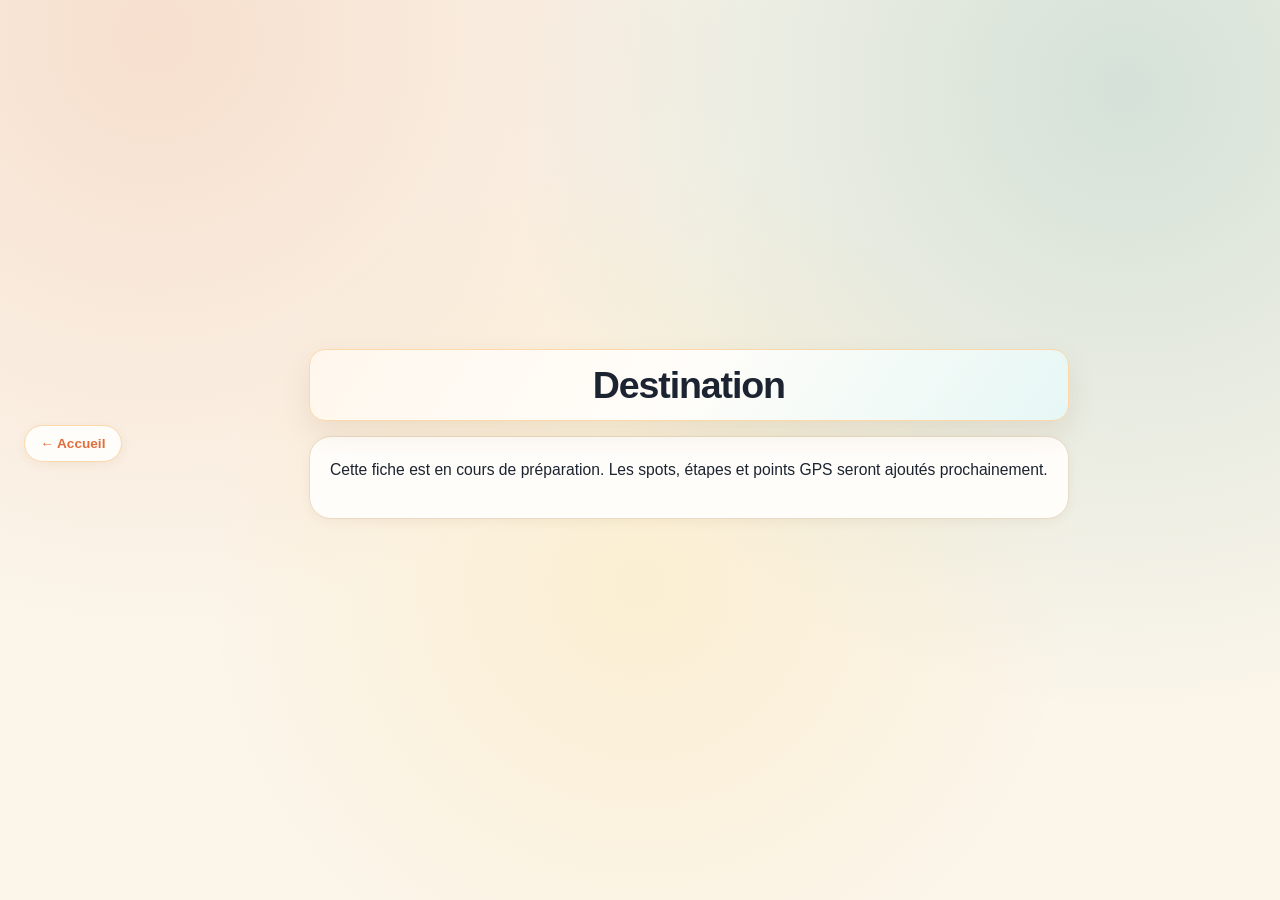
<file: en-construction.html>
<!DOCTYPE html>
<html lang="fr">
<head>
  <meta charset="UTF-8">
  <meta name="viewport" content="width=device-width, initial-scale=1.0">
  <title>Destination en construction</title>
  <link rel="stylesheet" href="../style.css">
</head>
<body class="landing-page">

  <header class="sticky-nav">
    <a href="../index.html" class="home-link">← Accueil</a>
  </header>

  <main class="container">
    <div class="destination-header-block">
      <span class="destination-eyebrow">Carnet de voyage</span>
      <h1 class="destination-hero-title" id="wip-country-title">Destination</h1>
    </div>

    <div class="country-overview-box">
      <p class="country-summary-text" id="wip-country-desc">
        Cette fiche est en cours de préparation. Les spots, étapes et points GPS seront ajoutés prochainement.
      </p>
    </div>
  </main>

  <script>
    const params = new URLSearchParams(window.location.search);
    const country = params.get("pays");
    if (country) {
      document.title = `${country} — En construction`;
      const titleEl = document.getElementById("wip-country-title");
      const descEl = document.getElementById("wip-country-desc");
      if (titleEl) titleEl.textContent = country;
      if (descEl) {
        descEl.textContent = `La fiche de destination pour ${country} est en construction. Reviens bientôt pour découvrir ses étapes et points GPS.`;
      }
    }
  </script>
</body>
</html>
</file>
<file: style.css>
* {
  box-sizing: border-box;
  margin: 0;
  padding: 0;
}

:root {
  --bg: #fbf5ea;
  --bg-accent: #fde6c4;
  --bg-lagoon: #d9f2ef;
  --text: #1c2431;
  --muted: #645d54;
  --accent: #0e7c7b;
  --accent-hover: #095c5b;
  --accent-soft: #d5f3ef;
  --warm: #e06d3b;
  --warm-hover: #c45626;
  --warm-soft: #ffedd5;
  --sand: #fffbf4;
  --card-bg: #fffdf9;
  --border: #eadbc6;
  --shadow-sm: 0 3px 12px rgba(120, 72, 24, 0.06);
  --shadow-md: 0 12px 28px rgba(120, 72, 24, 0.1);
  --shadow-lg: 0 22px 48px rgba(28, 36, 49, 0.16);
  --radius-md: 14px;
  --radius-lg: 22px;
}

html {
  scroll-behavior: smooth;
}

body {
  font-family: -apple-system, BlinkMacSystemFont, "Segoe UI", Roboto, Inter, sans-serif;
  background-color: var(--bg);
  background-image:
    radial-gradient(circle at 12% 4%, rgba(224, 109, 59, 0.16) 0%, transparent 42%),
    radial-gradient(circle at 88% 10%, rgba(14, 124, 123, 0.16) 0%, transparent 45%),
    radial-gradient(circle at 50% 65%, rgba(251, 191, 36, 0.12) 0%, transparent 50%);
  background-repeat: no-repeat;
  color: var(--text);
  line-height: 1.6;
  overflow-x: clip;
  -webkit-font-smoothing: antialiased;
  -webkit-tap-highlight-color: transparent;
}

a:focus-visible,
button:focus-visible,
input:focus-visible,
select:focus-visible,
textarea:focus-visible {
  outline: 2.5px solid var(--warm);
  outline-offset: 2px;
}

/* --- PAGE INDEX --- */
.landing-page {
  min-height: 100dvh;
  display: flex;
  align-items: center;
  justify-content: center;
  padding: 1.5rem;
}

.hero {
  max-width: 760px;
  text-align: center;
}

.hero h1 {
  font-size: clamp(2.2rem, 5vw, 3.6rem);
  font-weight: 850;
  letter-spacing: -0.03em;
  line-height: 1.12;
  margin-bottom: 0.85rem;
  background: linear-gradient(135deg, #c2410c 0%, #0e7c7b 100%);
  -webkit-background-clip: text;
  -webkit-text-fill-color: transparent;
}

.subtitle {
  color: var(--muted);
  font-size: 1.08rem;
  margin-bottom: 2.25rem;
}

.country-list {
  display: flex;
  flex-wrap: wrap;
  justify-content: center;
  gap: 0.85rem;
}

.country-pill {
  display: inline-flex;
  align-items: center;
  gap: 0.5rem;
  text-decoration: none;
  color: var(--text);
  background: var(--card-bg);
  border: 1px solid var(--border);
  padding: 0.85rem 1.5rem;
  border-radius: 999px;
  font-size: 1.05rem;
  font-weight: 650;
  transition: transform 0.2s ease, background-color 0.2s ease, border-color 0.2s ease, box-shadow 0.2s ease;
  box-shadow: var(--shadow-sm);
}

.country-pill:hover,
.country-pill:active {
  background: linear-gradient(135deg, var(--warm) 0%, var(--accent) 100%);
  color: #ffffff;
  border-color: transparent;
  transform: translateY(-2px);
  box-shadow: 0 10px 22px rgba(224, 109, 59, 0.28);
}

.visited-tag {
  font-size: 0.78rem;
  font-weight: 700;
  background: var(--accent-soft);
  color: var(--accent);
  padding: 0.15rem 0.55rem;
  border-radius: 999px;
}

/* --- BOUTON ACCUEIL INTÉGRÉ À L'EN-TÊTE --- */
.sticky-nav {
  position: static;
  background: transparent;
  display: flex;
  align-items: center;
  padding: 0;
  margin-bottom: 0.8rem;
  gap: 1rem;
  pointer-events: auto;
}

.sticky-nav .home-link {
  display: inline-flex;
  align-items: center;
  gap: 0.35rem;
  text-decoration: none;
  font-weight: 750;
  background: #fffdf9;
  color: var(--warm);
  border: 1px solid #fed7aa;
  border-radius: 999px;
  padding: 0.42rem 0.95rem;
  font-size: 0.85rem;
  white-space: nowrap;
  box-shadow: var(--shadow-sm);
  opacity: 1 !important;
  transform: none !important;
  pointer-events: auto !important;
  transition: background-color 0.2s ease, color 0.2s ease, border-color 0.2s ease, transform 0.15s ease;
}

.sticky-nav .home-link:hover {
  background: var(--warm);
  color: #ffffff;
  border-color: var(--warm);
  transform: translateY(-1px);
}

.scroll-menu {
  display: flex;
  align-items: center;
  gap: 0.6rem;
  overflow-x: auto;
  scrollbar-width: none;
  -ms-overflow-style: none;
}

.scroll-menu::-webkit-scrollbar {
  display: none;
}

.scroll-menu a {
  text-decoration: none;
  color: var(--muted);
  font-weight: 500;
  white-space: nowrap;
  padding: 0.4rem 0.9rem;
  border-radius: 999px;
  font-size: 0.95rem;
  transition: 0.2s;
}

.scroll-menu a:hover,
.scroll-menu a.active {
  background: var(--accent);
  color: #ffffff;
}

/* --- CONTENU DES PAGES DESTINATIONS --- */
.container {
  max-width: 820px;
  margin: 0 auto;
  padding: 1.5rem 1.25rem 3.5rem;
}

.destination-header-block {
  position: relative;
  overflow: hidden;
  display: flex;
  align-items: center;
  justify-content: center;
  min-height: 3.4rem;
  margin-bottom: 0.9rem;
  padding: 0.85rem 6.8rem;
  background: linear-gradient(125deg, #fff7ed 0%, #fffdf9 48%, #e6f7f5 100%);
  border: 1px solid #fed7aa;
  border-radius: 16px;
  box-shadow: var(--shadow-md);
}

.destination-header-block::after,
.destination-eyebrow {
  display: none !important;
}

.destination-header-block .sticky-nav {
  position: absolute;
  left: 0.95rem;
  top: 50%;
  transform: translateY(-50%);
  margin-bottom: 0;
  z-index: 2;
}

.destination-hero-title {
  margin: 0;
  font-size: clamp(1.65rem, 4.6vw, 2.35rem);
  font-weight: 850;
  letter-spacing: -0.03em;
  line-height: 1.15;
  text-align: center;
  color: var(--text);
}

.destination-hero-title span {
  background: linear-gradient(135deg, var(--warm) 0%, var(--accent) 100%);
  -webkit-background-clip: text;
  -webkit-text-fill-color: transparent;
}

@media (max-width: 640px) {
  .destination-header-block {
    padding: 0.75rem 5.4rem 0.75rem 6.2rem;
    min-height: 3rem;
  }

  .destination-header-block .sticky-nav {
    left: 0.65rem;
  }

  .destination-hero-title {
    font-size: 1.38rem;
  }
}

.container h2 {
  font-size: 1.75rem;
  font-weight: 800;
  letter-spacing: -0.02em;
  margin-bottom: 0.4rem;
}

.container section {
  margin-top: 2rem;
  padding-top: 1.35rem;
  border-top: 1px dashed var(--border);
  scroll-margin-top: 4.5rem;
}

.container section:not([hidden]):first-of-type {
  margin-top: 1.25rem;
  padding-top: 0;
  border-top: none;
}

.container h3 {
  margin-bottom: 0.5rem;
  color: #9a3412;
}

/* --- CARTES D'ACTIVITÉS --- */
.check-item {
  display: flex;
  align-items: flex-start;
  gap: 0.85rem;
  background: var(--card-bg);
  border: 1px solid var(--border);
  border-left: 4px solid var(--warm);
  border-radius: var(--radius-md);
  padding: 1rem 1.1rem;
  margin-top: 0.75rem;
  cursor: pointer;
  box-shadow: var(--shadow-sm);
  transition: transform 0.16s ease, box-shadow 0.16s ease, border-color 0.16s ease, background-color 0.2s ease, opacity 0.2s ease;
}

.check-item:hover {
  border-color: #fdba74;
  border-left-color: var(--accent);
  transform: translateY(-2px);
  box-shadow: var(--shadow-md);
}

.check-item input[type="checkbox"] {
  margin-top: 0.22rem;
  width: 1.18rem;
  height: 1.18rem;
  accent-color: #16a34a;
  cursor: pointer;
  flex: 0 0 auto;
}

.check-item:has(input[type="checkbox"]:checked) {
  background: #f2fbf6;
  border-color: #bbf7d0;
  border-left-color: #16a34a;
  opacity: 0.84;
}

.check-item input[type="checkbox"]:checked + .activity-content .activity-title,
.check-item input[type="checkbox"]:checked + span {
  color: #4b6358;
  text-decoration: line-through;
}

/* --- PAGE D'ACCUEIL : EN-TÊTE, SECTIONS & CARTES --- */
.home-container {
  width: 100%;
  max-width: 980px;
  margin: 0 auto;
  padding: 2rem 1.25rem 4rem;
}

.home-container .hero {
  position: relative;
  overflow: hidden;
  max-width: 100%;
  background: linear-gradient(125deg, #1d3557 0%, #0e7c7b 48%, #d97706 100%);
  color: #ffffff;
  border-radius: 26px;
  padding: 2.75rem 1.9rem;
  margin-bottom: 2rem;
  box-shadow: var(--shadow-lg);
}

.home-container .hero::before {
  content: "";
  position: absolute;
  inset: 0;
  background:
    radial-gradient(circle at 84% 20%, rgba(253, 230, 138, 0.28), transparent 45%),
    radial-gradient(circle at 16% 85%, rgba(153, 246, 228, 0.22), transparent 44%);
  pointer-events: none;
}

.home-eyebrow {
  position: relative;
  display: inline-block;
  font-size: 0.75rem;
  font-weight: 800;
  text-transform: uppercase;
  letter-spacing: 0.14em;
  color: #fef08a;
  background: rgba(255, 255, 255, 0.14);
  border: 1px solid rgba(254, 240, 138, 0.36);
  padding: 0.28rem 0.85rem;
  border-radius: 999px;
  margin-bottom: 0.9rem;
}

.home-container .hero h1 {
  position: relative;
  background: none;
  -webkit-text-fill-color: #ffffff;
  color: #ffffff;
  margin-bottom: 0.65rem;
  text-shadow: 0 2px 14px rgba(0, 0, 0, 0.18);
}

.home-container .hero .subtitle {
  position: relative;
  color: rgba(255, 251, 235, 0.92);
  max-width: 600px;
  margin: 0 auto;
  font-size: 1.06rem;
}

.home-block {
  background: var(--card-bg);
  border: 1px solid var(--border);
  border-radius: var(--radius-lg);
  padding: 1.65rem;
  margin-bottom: 1.85rem;
  box-shadow: var(--shadow-md);
}

.block-header {
  display: flex;
  flex-wrap: wrap;
  justify-content: space-between;
  align-items: flex-start;
  gap: 0.75rem;
  margin-bottom: 1.25rem;
  padding-bottom: 0.85rem;
  border-bottom: 1px solid #f3e8d8;
}

.block-header h2 {
  font-size: 1.38rem;
  font-weight: 850;
  letter-spacing: -0.02em;
  color: var(--text);
}

.block-desc {
  color: var(--muted);
  font-size: 0.94rem;
  margin-top: 0.15rem;
}

.visitor-counter {
  font-size: 0.84rem;
  font-weight: 750;
  background: linear-gradient(135deg, #fef3c7 0%, #d5f3ef 100%);
  color: #0f5132;
  padding: 0.4rem 0.95rem;
  border-radius: 999px;
  border: 1px solid #fed7aa;
}

.my-trips-grid {
  display: grid;
  grid-template-columns: repeat(auto-fit, minmax(250px, 1fr));
  gap: 1rem;
}

.trip-card {
  display: flex;
  flex-direction: column;
  justify-content: space-between;
  text-decoration: none;
  color: var(--text);
  background: linear-gradient(180deg, #fffdf9 0%, #fff7ed 100%);
  border: 1px solid var(--border);
  border-radius: 16px;
  padding: 1.15rem;
  box-shadow: var(--shadow-sm);
  transition: transform 0.2s ease, border-color 0.2s ease, box-shadow 0.2s ease, background-color 0.2s ease;
}

.trip-card:hover {
  transform: translateY(-3px);
  background: #ffffff;
  border-color: var(--warm);
  box-shadow: var(--shadow-md);
}

.trip-top {
  display: flex;
  justify-content: space-between;
  align-items: center;
  gap: 0.5rem;
  margin-bottom: 0.45rem;
}

.trip-name {
  font-weight: 750;
  font-size: 1.06rem;
}

.trip-badge {
  font-size: 0.78rem;
  font-weight: 750;
  padding: 0.22rem 0.65rem;
  border-radius: 999px;
  white-space: nowrap;
}

.trip-badge.done {
  background: #dcfce7;
  color: #15803d;
}

.trip-badge.partial {
  background: #ffedd5;
  color: #c2410c;
}

.trip-badge.todo {
  background: #fef3c7;
  color: #92400e;
}

.trip-note {
  font-size: 0.88rem;
  color: var(--muted);
}

.trip-progress-track {
  width: 100%;
  height: 7px;
  background: #f1e4d1;
  border-radius: 999px;
  overflow: hidden;
  margin-top: 0.75rem;
}

.trip-progress-fill {
  height: 100%;
  background: linear-gradient(90deg, var(--warm) 0%, #f59e0b 50%, var(--accent) 100%);
  border-radius: 999px;
  transition: width 0.3s ease;
}

.visitor-countries-grid {
  display: flex;
  flex-wrap: wrap;
  gap: 0.7rem;
}

.visitor-bubble {
  display: inline-flex;
  align-items: center;
  gap: 0.55rem;
  background: #fff8ee;
  color: var(--text);
  border: 1px solid var(--border);
  border-radius: 999px;
  padding: 0.62rem 1rem;
  font-family: inherit;
  font-size: 0.96rem;
  font-weight: 650;
  cursor: pointer;
  transition: transform 0.16s ease, border-color 0.16s ease, background-color 0.16s ease, box-shadow 0.16s ease;
}

.visitor-countries-grid .visitor-bubble {
  padding: 0.8rem 1.2rem;
  font-size: 1rem;
  background: linear-gradient(135deg, #fffdf9 0%, #fff4e4 100%);
  box-shadow: var(--shadow-sm);
}

.visitor-bubble:hover {
  background: #ffffff;
  border-color: var(--warm);
  transform: translateY(-2px);
  box-shadow: var(--shadow-md);
}

.visitor-bubble-percent {
  font-size: 0.8rem;
  font-weight: 750;
  background: #fef3c7;
  color: #9a3412;
  padding: 0.18rem 0.58rem;
  border-radius: 999px;
}

.visitor-bubble.is-complete {
  background: linear-gradient(135deg, #16a34a 0%, #0e7c7b 100%);
  border-color: #15803d;
  color: #ffffff;
  box-shadow: 0 5px 14px rgba(22, 163, 74, 0.25);
}

.visitor-bubble.is-complete .visitor-bubble-percent {
  background: rgba(255, 255, 255, 0.24);
  color: #ffffff;
}

.visitor-countries-multi-list {
  display: flex;
  flex-wrap: wrap;
  gap: 0.65rem;
}

.countries-view-header {
  display: flex;
  align-items: center;
  justify-content: space-between;
  gap: 0.75rem;
  margin-bottom: 1rem;
  flex-wrap: wrap;
}

.countries-view-title {
  display: flex;
  align-items: center;
  gap: 0.6rem;
  flex-wrap: wrap;
}

.countries-view-title h3 {
  font-size: 1.15rem;
  margin: 0;
  color: #9a3412;
}

.back-continents-btn {
  display: inline-flex;
  align-items: center;
  gap: 0.35rem;
  background: #fff8ee;
  color: var(--text);
  border: 1px solid var(--border);
  border-radius: 999px;
  padding: 0.45rem 0.95rem;
  font-family: inherit;
  font-size: 0.88rem;
  font-weight: 650;
  cursor: pointer;
  transition: border-color 0.2s ease, color 0.2s ease, background-color 0.2s ease;
}

.back-continents-btn:hover {
  background: var(--warm-soft);
  border-color: var(--warm);
  color: #c2410c;
}

/* --- MODALE ÉTATS / RÉGIONS --- */
body.modal-open {
  overflow: hidden;
}

.region-modal-backdrop {
  position: fixed;
  inset: 0;
  z-index: 999;
  background: rgba(28, 36, 49, 0.5);
  backdrop-filter: blur(8px);
  -webkit-backdrop-filter: blur(8px);
  display: flex;
  align-items: center;
  justify-content: center;
  padding: 1.25rem;
}

.region-modal-backdrop[hidden] {
  display: none !important;
}

.region-modal-card {
  width: 100%;
  max-width: 520px;
  max-height: 82dvh;
  display: flex;
  flex-direction: column;
  background: var(--card-bg);
  border: 1px solid var(--border);
  border-radius: 22px;
  padding: 1.35rem;
  box-shadow: 0 24px 54px rgba(28, 36, 49, 0.28);
  animation: modalPop 0.18s ease-out;
}

@keyframes modalPop {
  from {
    opacity: 0;
    transform: scale(0.96) translateY(8px);
  }
  to {
    opacity: 1;
    transform: scale(1) translateY(0);
  }
}

.region-modal-header {
  display: flex;
  justify-content: space-between;
  align-items: flex-start;
  gap: 0.75rem;
  padding-bottom: 0.85rem;
  border-bottom: 1px solid var(--border);
  margin-bottom: 0.85rem;
}

.region-modal-header h3 {
  font-size: 1.22rem;
  margin: 0;
}

.region-panel-sub {
  font-size: 0.88rem;
  color: var(--muted);
}

.region-close-btn {
  background: #fff8ee;
  border: 1px solid var(--border);
  color: var(--text);
  border-radius: 10px;
  padding: 0.4rem 0.75rem;
  font-size: 0.85rem;
  font-weight: 650;
  cursor: pointer;
  transition: background-color 0.15s ease, border-color 0.15s ease;
}

.region-close-btn:hover {
  background: #fee2e2;
  border-color: #fecaca;
  color: #b91c1c;
}

.modal-bulk-actions {
  display: flex;
  gap: 0.5rem;
  margin-bottom: 0.75rem;
}

.modal-bulk-btn {
  flex: 1;
  background: #fff8ee;
  border: 1px solid var(--border);
  color: var(--text);
  border-radius: 10px;
  padding: 0.45rem 0.7rem;
  font-family: inherit;
  font-size: 0.82rem;
  font-weight: 650;
  cursor: pointer;
  transition: border-color 0.15s ease, background-color 0.15s ease;
}

.modal-bulk-btn:hover {
  border-color: var(--accent);
  background: var(--accent-soft);
  color: var(--accent);
}

.region-modal-list {
  display: flex;
  flex-direction: column;
  gap: 0.55rem;
  overflow-y: auto;
  padding-right: 0.25rem;
}

.region-check-item {
  display: flex;
  align-items: center;
  gap: 0.65rem;
  background: #fffaf2;
  border: 1px solid var(--border);
  border-radius: 12px;
  padding: 0.7rem 0.85rem;
  font-size: 0.93rem;
  font-weight: 550;
  cursor: pointer;
  transition: border-color 0.15s ease, background-color 0.15s ease;
}

.region-check-item:hover {
  border-color: #16a34a;
  background: #f0fdf4;
}

.region-check-item input[type="checkbox"] {
  width: 1.1rem;
  height: 1.1rem;
  accent-color: #16a34a;
}

/* --- INFOS PRATIQUES PAYS --- */
.country-overview-box {
  background: var(--card-bg);
  border: 1px solid var(--border);
  border-radius: var(--radius-lg);
  padding: 1.25rem;
  margin-top: 0.35rem;
  box-shadow: var(--shadow-sm);
}

.country-summary-text {
  color: var(--text);
  font-size: 0.98rem;
  margin-bottom: 1rem;
}

.practical-info-grid {
  display: grid;
  grid-template-columns: repeat(auto-fit, minmax(220px, 1fr));
  gap: 0.85rem;
}

.practical-card {
  background: linear-gradient(180deg, #fffdf9 0%, #fff5e6 100%);
  border: 1px solid var(--border);
  border-radius: var(--radius-md);
  padding: 0.95rem;
}

.practical-card h4 {
  font-size: 0.93rem;
  font-weight: 750;
  margin-bottom: 0.35rem;
  color: var(--warm);
}

.practical-card p {
  font-size: 0.86rem;
  color: var(--muted);
  line-height: 1.5;
}

.place-mention {
  font-weight: 650;
  color: var(--accent);
  border-bottom: 1.5px dashed var(--warm);
  cursor: pointer;
  transition: background-color 0.15s ease;
}

.place-mention:hover,
.place-mention.is-active {
  background: var(--warm-soft);
  border-radius: 4px;
  padding: 0 0.25rem;
}

/* Panneau fixe par défaut (vue résumé pays) */
.sticky-top-panel {
  position: static;
  display: flex;
  flex-direction: column;
  gap: 0.55rem;
  margin-bottom: 1rem;
}

/* Panneau encadré et flottant uniquement lorsqu'un État / archipel est sélectionné */
.sticky-top-panel.is-state-selected {
  position: sticky;
  top: 0.5rem;
  z-index: 400;
  padding: 0.75rem 0.85rem;
  background: rgba(255, 250, 240, 0.96);
  backdrop-filter: blur(10px);
  -webkit-backdrop-filter: blur(10px);
  border: 1px solid #fed7aa;
  border-radius: var(--radius-lg);
  box-shadow: var(--shadow-md);
}

.sticky-top-panel .state-pills {
  order: 1;
}

.sticky-top-panel .subplace-pills,
.sticky-top-panel #subplace-filter-bar {
  order: 2;
}

.sticky-top-panel .panel-shortcuts-bar {
  order: 3;
}

.sticky-top-panel .sticky-map-box {
  order: 4;
  position: static;
  margin: 0;
  padding: 0;
  border: none;
  background: transparent;
}

.sticky-top-panel .destination-controls {
  order: 5;
  position: static;
  display: flex;
  flex-direction: column;
  gap: 0.45rem;
  margin: 0;
  padding: 0;
  border: none;
  background: transparent;
}

/* Raccourcis Carte / Prix / Filtres + Réduire */
.panel-shortcuts-bar {
  display: flex;
  align-items: center;
  justify-content: space-between;
  gap: 0.45rem;
  flex-wrap: wrap;
}

.panel-shortcuts-group {
  display: flex;
  align-items: center;
  gap: 0.4rem;
  flex-wrap: wrap;
}

.panel-shortcut-btn,
.panel-collapse-btn {
  background: #fffdf9;
  color: var(--text);
  border: 1px solid var(--border);
  border-radius: 999px;
  padding: 0.34rem 0.78rem;
  font-family: inherit;
  font-size: 0.83rem;
  font-weight: 650;
  cursor: pointer;
  transition: transform 0.15s ease, background-color 0.16s ease, border-color 0.16s ease, color 0.16s ease;
}

.panel-shortcut-btn:hover,
.panel-collapse-btn:hover {
  border-color: var(--warm);
  color: #c2410c;
  background: var(--warm-soft);
}

.panel-shortcut-btn.is-active {
  background: linear-gradient(135deg, var(--warm) 0%, var(--accent) 100%);
  border-color: transparent;
  color: #ffffff;
}

.panel-collapse-btn {
  background: #fef3c7;
  border-color: #fde68a;
  color: #92400e;
}

.sticky-top-panel.is-panel-minimized > :not(.panel-shortcuts-bar) {
  display: none !important;
}

.map-header-bar {
  display: flex;
  align-items: center;
  justify-content: space-between;
  gap: 0.5rem;
  margin-bottom: 0.4rem;
}

.map-location-label {
  font-size: 0.88rem;
  font-weight: 750;
  color: var(--accent);
  margin-bottom: 0;
}

.map-toggle-btn {
  background: var(--card-bg);
  color: var(--text);
  border: 1px solid var(--border);
  border-radius: 999px;
  padding: 0.25rem 0.7rem;
  font-family: inherit;
  font-size: 0.78rem;
  font-weight: 650;
  cursor: pointer;
  white-space: nowrap;
  transition: border-color 0.15s ease, color 0.15s ease;
}

.map-toggle-btn:hover {
  border-color: var(--accent);
  color: var(--accent);
}

.real-map-canvas {
  width: 100%;
  height: 215px;
  border-radius: var(--radius-md);
  border: 1px solid var(--border);
  overflow: hidden;
  z-index: 1;
  touch-action: pan-y pinch-zoom;
  transition: height 0.25s ease, opacity 0.2s ease;
}

.sticky-map-box.is-collapsed .real-map-canvas {
  height: 0 !important;
  border: none;
  opacity: 0;
  pointer-events: none;
}

.pill-row {
  display: flex;
  align-items: center;
  justify-content: flex-start;
  gap: 0.45rem;
}

.state-pills,
.subplace-pills,
#subplace-filter-bar {
  position: relative;
  display: flex;
  flex-direction: row;
  flex-wrap: nowrap;
  align-items: center;
  justify-content: flex-start;
  overflow-x: auto;
  overflow-y: hidden;
  scrollbar-width: none;
  -ms-overflow-style: none;
  -webkit-overflow-scrolling: touch;
  overscroll-behavior-x: contain;
  padding-bottom: 0.15rem;
}

.state-pills::-webkit-scrollbar,
.subplace-pills::-webkit-scrollbar,
#subplace-filter-bar::-webkit-scrollbar {
  display: none;
}

.state-pills .filter-pill,
.subplace-pills .filter-pill,
#subplace-filter-bar .filter-pill {
  flex: 0 0 auto;
  white-space: nowrap;
}

.budget-pills {
  display: flex;
  flex-wrap: wrap;
  gap: 0.45rem;
}

.theme-pills {
  display: flex;
  flex-wrap: wrap;
  gap: 0.45rem;
}

.filter-pill {
  background: var(--card-bg);
  color: var(--text);
  border: 1px solid var(--border);
  border-radius: 999px;
  padding: 0.38rem 0.85rem;
  font-family: inherit;
  font-size: 0.86rem;
  font-weight: 650;
  cursor: pointer;
  transition: transform 0.2s ease, background-color 0.16s ease, border-color 0.16s ease, color 0.16s ease, box-shadow 0.2s ease;
}

.filter-pill:hover {
  border-color: var(--warm);
  transform: translateY(-1px);
}

.filter-pill.is-active {
  background: linear-gradient(135deg, var(--accent) 0%, #0d9488 100%);
  color: #ffffff;
  border-color: var(--accent);
  box-shadow: 0 4px 12px rgba(14, 124, 123, 0.25);
}

.budget-pills .filter-pill.is-active {
  background: linear-gradient(135deg, var(--warm) 0%, #f59e0b 100%);
  border-color: var(--warm);
  box-shadow: 0 4px 12px rgba(224, 109, 59, 0.26);
}

/* Épinglage sticky à gauche pendant le défilement horizontal */
.state-pills .filter-pill.is-active,
.subplace-pills .filter-pill.is-active,
#subplace-filter-bar .filter-pill.is-active {
  position: sticky;
  left: 0;
  z-index: 4;
  background: linear-gradient(135deg, var(--accent) 0%, #0d9488 100%);
  color: #ffffff;
  border-color: var(--accent);
  box-shadow: 4px 0 12px rgba(28, 36, 49, 0.16);
}

/* --- BARRE D'ÉTAT DES FILTRES (COMPTEUR + RESET) --- */
.filter-status-bar {
  display: flex;
  align-items: center;
  justify-content: space-between;
  gap: 0.75rem;
  margin-top: 0.9rem;
  padding: 0.55rem 0.85rem;
  background: var(--card-bg);
  border: 1px solid var(--border);
  border-radius: var(--radius-md);
  font-size: 0.85rem;
  color: var(--muted);
}

.filter-status-count strong {
  color: var(--text);
}

.reset-filters-btn {
  background: #fff1eb;
  color: #c2410c;
  border: 1px solid #fed7aa;
  border-radius: 999px;
  padding: 0.25rem 0.72rem;
  font-family: inherit;
  font-size: 0.8rem;
  font-weight: 750;
  cursor: pointer;
  transition: background-color 0.15s ease;
}

.reset-filters-btn:hover {
  background: #ffedd5;
}

.reset-filters-btn[hidden] {
  display: none !important;
}

/* --- ACTIVITÉS & THÈMES --- */
.state-intro {
  color: var(--muted);
  margin-bottom: 0.85rem;
}

.theme-group {
  margin-top: 1.25rem;
}

.theme-title {
  font-size: 1rem;
  font-weight: 800;
  color: var(--accent);
  margin-bottom: 0.5rem;
  display: flex;
  align-items: center;
  gap: 0.4rem;
}

.activity-content {
  display: flex;
  flex-direction: column;
  gap: 0.4rem;
  width: 100%;
  min-width: 0;
}

.activity-title {
  font-weight: 700;
  font-size: 0.98rem;
  color: var(--text);
  overflow-wrap: anywhere;
}

.activity-meta {
  display: flex;
  flex-wrap: wrap;
  gap: 0.45rem;
}

.activity-tag {
  font-size: 0.79rem;
  font-weight: 650;
  padding: 0.18rem 0.6rem;
  border-radius: 999px;
  background: #fff8ee;
  border: 1px solid var(--border);
  color: var(--muted);
  max-width: 100%;
}

.transport-tag {
  background: #e0f2fe;
  border-color: #bae6fd;
  color: #0369a1;
}

.price-tag {
  background: #fef3c7;
  border-color: #fde68a;
  color: #92400e;
}

.theme-pin-marker {
  width: 30px;
  height: 30px;
  border-radius: 50%;
  background: #16a34a;
  border: 2.5px solid #ffffff;
  box-shadow: 0 3px 8px rgba(0, 0, 0, 0.28);
  display: flex;
  align-items: center;
  justify-content: center;
  font-size: 14px;
  line-height: 1;
  cursor: pointer;
}

.theme-pin-marker.is-done {
  background: #dc2626;
}

.activity-item.is-map-target {
  border-color: var(--accent);
  border-left-color: var(--accent);
  box-shadow: 0 0 0 3px rgba(14, 124, 123, 0.22);
  background: #f0fdfa;
}

/* Masquage strict de tout élément [hidden] */
.container section[hidden],
.destination-controls [hidden],
.country-overview-box[hidden],
.theme-group[hidden],
.subplace-group[hidden],
.island-subgroup[hidden],
.activity-item[hidden],
.subplace-pills[hidden],
#subplace-filter-bar[hidden],
.sticky-map-box[hidden],
.budget-pills[hidden],
.theme-pills[hidden],
.delete-custom-poi-btn[hidden] {
  display: none !important;
}

/* --- BARRE DE RECHERCHE PAYS (ACCUEIL) --- */
.search-bar-box {
  position: relative;
  margin-bottom: 1rem;
}

.country-search-input {
  width: 100%;
  padding: 0.82rem 2.6rem 0.82rem 1rem;
  font-size: 1rem;
  font-family: inherit;
  color: var(--text);
  background-color: #fffaf2;
  border: 1px solid var(--border);
  border-radius: var(--radius-md);
  outline: none;
  transition: border-color 0.2s ease, box-shadow 0.2s ease, background-color 0.2s ease;
}

.country-search-input:focus {
  background-color: #ffffff;
  border-color: var(--warm);
  box-shadow: 0 0 0 3px rgba(224, 109, 59, 0.16);
}

.search-clear-btn {
  position: absolute;
  right: 0.65rem;
  top: 50%;
  transform: translateY(-50%);
  width: 1.75rem;
  height: 1.75rem;
  border: none;
  border-radius: 50%;
  background: #fde6c4;
  color: #9a3412;
  font-size: 0.85rem;
  font-weight: 750;
  cursor: pointer;
  display: inline-flex;
  align-items: center;
  justify-content: center;
}

.search-clear-btn[hidden] {
  display: none !important;
}

#travel-search-results {
  margin-top: 0.75rem;
}

#travel-search-results .visitor-bubble small {
  font-size: 0.8em;
  opacity: 0.78;
}

/* --- CARTES D'ACTIVITÉS (1er clic = aperçu orange + résumé, 2e clic = faite) --- */
.activity-details {
  display: none;
  margin-top: 8px;
  padding-top: 8px;
  border-top: 1px dashed rgba(224, 109, 59, 0.35);
}

.activity-item.is-preview .activity-details,
.activity-item.is-done .activity-details {
  display: block;
}

.activity-summary {
  margin: 0 0 8px 0;
  font-size: 0.92rem;
  line-height: 1.45;
  color: #1e293b;
}

.activity-specs {
  display: flex;
  flex-wrap: wrap;
  gap: 6px 12px;
  font-size: 0.84rem;
  color: #334155;
}

.activity-spec {
  display: inline-flex;
  align-items: center;
  gap: 4px;
}

.check-item.is-preview {
  background: #fff4e6;
  border-color: #fdba74;
  border-left: 4px solid var(--warm);
  box-shadow: 0 8px 20px rgba(224, 109, 59, 0.18);
}

.check-item.is-preview .activity-title {
  color: #c2410c;
}

.check-item.is-preview .activity-summary,
.check-item.is-done .activity-summary,
.check-item:has(input[type="checkbox"]:checked) .activity-summary {
  display: block;
}

.check-item.is-done,
.check-item:has(input[type="checkbox"]:checked) {
  background: #f2fbf6;
  border-color: #bbf7d0;
  border-left: 4px solid #16a34a;
  opacity: 0.84;
}

.check-item.is-done .activity-title,
.check-item:has(input[type="checkbox"]:checked) .activity-title {
  color: #4b6358;
  text-decoration: line-through;
}

.theme-pin-marker.is-preview {
  background: var(--warm);
  transform: scale(1.15);
  box-shadow: 0 0 0 4px rgba(224, 109, 59, 0.34), 0 4px 10px rgba(0, 0, 0, 0.3);
}

/* --- AJOUT DE LIEU SUR LA CARTE, VALIDATION (3/3) & SIGNALEMENT --- */
.real-map-canvas.is-picking-location {
  cursor: crosshair !important;
  box-shadow: 0 0 0 3px var(--warm);
}

.poi-modal-card {
  max-width: 560px;
}

.poi-form {
  display: flex;
  flex-direction: column;
  gap: 0.75rem;
}

.poi-field {
  display: flex;
  flex-direction: column;
  gap: 0.25rem;
  font-size: 0.85rem;
  font-weight: 650;
  color: var(--text);
}

.poi-field input,
.poi-field select,
.poi-field textarea {
  width: 100%;
  padding: 0.55rem 0.75rem;
  border: 1px solid var(--border);
  border-radius: 10px;
  background: #fffaf2;
  color: var(--text);
  font-family: inherit;
  font-size: 0.92rem;
}

.poi-row-2 {
  display: grid;
  grid-template-columns: repeat(2, minmax(0, 1fr));
  gap: 0.65rem;
}

@media (max-width: 640px) {
  .poi-row-2 {
    grid-template-columns: 1fr;
  }
}

.poi-actions {
  display: flex;
  justify-content: flex-end;
  gap: 0.55rem;
  margin-top: 0.35rem;
}

.poi-submit-btn {
  background: linear-gradient(135deg, var(--warm) 0%, var(--accent) 100%);
  color: #ffffff;
  border: none;
  border-radius: 999px;
  padding: 0.55rem 1.2rem;
  font-family: inherit;
  font-size: 0.88rem;
  font-weight: 750;
  cursor: pointer;
}

.activity-title-row {
  display: flex;
  align-items: flex-start;
  justify-content: space-between;
  gap: 0.5rem;
  flex-wrap: wrap;
}

.poi-item-actions {
  display: inline-flex;
  align-items: center;
  gap: 0.35rem;
  flex: 0 0 auto;
}

.verify-poi-btn {
  background: #fff8ee;
  color: #9a3412;
  border: 1px solid #fed7aa;
  border-radius: 999px;
  padding: 0.22rem 0.65rem;
  font-family: inherit;
  font-size: 0.76rem;
  font-weight: 750;
  cursor: pointer;
  white-space: nowrap;
  transition: background-color 0.15s ease, border-color 0.15s ease, color 0.15s ease;
}

.verify-poi-btn:hover:not(.is-confirmed-by-me) {
  background: var(--warm-soft);
  border-color: var(--warm);
}

.verify-poi-btn.is-confirmed-by-me,
.verify-poi-btn.is-verified {
  background: #dcfce7;
  border-color: #86efac;
  color: #15803d;
}

.verify-status-tag.is-unverified {
  background: #fef3c7;
  border-color: #fde68a;
  color: #92400e;
}

.verify-status-tag.is-verified {
  background: #dcfce7;
  border-color: #86efac;
  color: #15803d;
}

.report-activity-btn {
  background: #fff8ee;
  color: #9a3412;
  border: 1px solid #fed7aa;
  border-radius: 999px;
  padding: 0.22rem 0.62rem;
  font-family: inherit;
  font-size: 0.76rem;
  font-weight: 700;
  cursor: pointer;
  white-space: nowrap;
  transition: background-color 0.15s ease, border-color 0.15s ease, color 0.15s ease;
}

.report-activity-btn:hover {
  background: #fee2e2;
  border-color: #fca5a5;
  color: #b91c1c;
}

.report-activity-btn.is-reported {
  background: #fef2f2;
  border-color: #f87171;
  color: #991b1b;
}

.delete-custom-poi-btn {
  background: #fff1eb;
  color: #c2410c;
  border: 1px solid #fed7aa;
  border-radius: 999px;
  width: 1.55rem;
  height: 1.55rem;
  font-size: 0.75rem;
  font-weight: 700;
  cursor: pointer;
  flex: 0 0 auto;
}

/* --- RESPONSIVE TABLETTE & MOBILE --- */
@media (max-width: 1024px) {
  .container,
  .home-container {
    max-width: 100%;
    padding-inline: 1rem;
  }

  .real-map-canvas {
    height: 220px;
  }

  .practical-info-grid {
    grid-template-columns: repeat(2, minmax(0, 1fr));
  }

  .my-trips-grid {
    grid-template-columns: repeat(2, minmax(0, 1fr));
  }
}

@media (max-width: 640px) {
  .container {
    padding: 1rem 0.85rem 3rem;
  }

  .home-container {
    padding: 1.15rem 0.85rem 3.25rem;
  }

  .sticky-top-panel.is-state-selected {
    top: 0.35rem;
    padding: 0.55rem 0.65rem;
    gap: 0.45rem;
    border-radius: 16px;
  }

  .real-map-canvas {
    height: 155px;
  }

  .map-header-bar {
    flex-wrap: wrap;
    gap: 0.35rem 0.5rem;
  }

  .map-location-label {
    font-size: 0.82rem;
    line-height: 1.25;
  }

  .filter-pill,
  .visitor-bubble,
  .back-continents-btn,
  .map-toggle-btn,
  .reset-filters-btn,
  .region-close-btn,
  .modal-bulk-btn,
  .panel-shortcut-btn,
  .panel-collapse-btn {
    min-height: 38px;
    display: inline-flex;
    align-items: center;
  }

  .filter-pill {
    padding: 0.45rem 0.85rem;
    font-size: 0.85rem;
  }

  .budget-pills,
  .theme-pills {
    gap: 0.4rem;
  }

  .filter-status-bar {
    flex-wrap: wrap;
    padding: 0.5rem 0.7rem;
    gap: 0.5rem;
  }

  .check-item {
    padding: 0.85rem 0.9rem;
    gap: 0.7rem;
  }

  .check-item input[type="checkbox"] {
    width: 1.25rem;
    height: 1.25rem;
  }

  .visitor-bubble {
    max-width: 100%;
    white-space: normal;
    text-align: left;
    line-height: 1.3;
  }

  .my-trips-grid,
  .practical-info-grid {
    grid-template-columns: 1fr;
  }

  .home-block {
    padding: 1.15rem;
    border-radius: 16px;
  }

  .home-container .hero {
    padding: 2rem 1.2rem;
    border-radius: 20px;
  }

  .region-modal-backdrop {
    padding: 0.75rem;
  }

  .region-modal-card {
    max-height: 88dvh;
    padding: 1.1rem;
    border-radius: 16px;
  }
}

.visitor-map-canvas,
#visitor-world-map,
#visitor-map,
#et-toi-map {
  width: 100%;
  height: 260px;
  margin-top: 0.9rem;
  border-radius: var(--radius-md);
  border: 1px solid var(--border);
  overflow: hidden;
  z-index: 1;
  touch-action: pan-y pinch-zoom;
}

@media (max-width: 1024px) {
  .visitor-map-canvas,
  #visitor-world-map,
  #visitor-map,
  #et-toi-map {
    height: 220px;
  }
}

@media (max-width: 640px) {
  .visitor-map-canvas,
  #visitor-world-map,
  #visitor-map,
  #et-toi-map {
    height: 185px;
  }
}

.visitor-bubble.is-partial {
  background: #e0f2fe;
  border-color: #0284c7;
  color: #0369a1;
}

.visitor-bubble.is-partial .visitor-bubble-percent {
  background: #bae6fd;
  color: #0369a1;
}

.visitor-bubble.is-active {
  border-color: var(--warm);
  box-shadow: 0 0 0 3px rgba(224, 109, 59, 0.25);
}

#visitor-countries-panel {
  margin-top: 0.9rem;
}
.report-modal-card {
  max-width: 440px;
  border-radius: 16px;
}

.report-modal-card textarea {
  resize: vertical;
  min-height: 84px;
  border-radius: 10px;
  padding: 10px 12px;
  font: inherit;
}

.report-modal-feedback {
  margin: 0;
  padding: 8px 12px;
  border-radius: 10px;
  font-size: 0.9rem;
  background: rgba(22, 163, 74, 0.12);
  color: #15803d;
}

.report-submit-btn {
  background: #dc2626;
  color: #ffffff;
  border-radius: 10px;
}

.report-submit-btn:hover {
  background: #b91c1c;
}
/* Masquage strict des grilles et panneaux de navigation Continent -> Sous-continent -> Pays */
.visitor-countries-grid[hidden],
.visitor-region-panel[hidden],
#my-trips-continents-grid[hidden],
#my-trips-subcontinents-panel[hidden],
#my-trips-countries-panel[hidden],
#visitor-continents-grid[hidden],
#visitor-subcontinents-panel[hidden],
#visitor-countries-panel[hidden],
#travel-search-results[hidden] {
  display: none !important;
}
.activity-star-rating {
  display: inline-flex;
  align-items: center;
  gap: 2px;
  margin-top: 6px;
}

.star-rate-btn {
  background: transparent;
  border: none;
  padding: 0 2px;
  font-size: 1.05rem;
  line-height: 1;
  color: #cbd5e1;
  cursor: pointer;
  transition: transform 0.12s ease, color 0.12s ease;
}

.star-rate-btn:hover,
.star-rate-btn.is-filled {
  color: #f59e0b;
}

.star-rate-btn:hover {
  transform: scale(1.15);
}

.star-rate-value {
  margin-left: 6px;
  font-size: 0.8rem;
  font-weight: 600;
  color: #475569;
}

.country-completion-summary {
  margin-bottom: 14px;
  padding: 10px 12px;
  border-radius: 10px;
  background: rgba(15, 118, 110, 0.08);
}

.country-completion-header {
  display: flex;
  justify-content: space-between;
  align-items: center;
  margin-bottom: 6px;
  font-size: 0.92rem;
}

.country-completion-meta {
  display: block;
  margin-top: 5px;
  font-size: 0.78rem;
  color: #475569;
}
.google-maps-link-btn {
  display: inline-flex;
  align-items: center;
  gap: 4px;
  padding: 4px 9px;
  font-size: 0.78rem;
  font-weight: 600;
  color: #0f766e;
  background: #f0fdfa;
  border: 1px solid #99f6e4;
  border-radius: 999px;
  text-decoration: none;
  white-space: nowrap;
  cursor: pointer;
  transition: background 0.15s ease, transform 0.15s ease;
}

.google-maps-link-btn:hover {
  background: #ccfbf1;
  transform: translateY(-1px);
}
/* --- ENCADRÉ SAISONNIER (PHRASE + 12 MOIS + SOUS-CONTINENTS) --- */
.season-compass-bar {
  width: 100%;
  margin: 0 0 1.65rem;
  padding: 1rem 1.2rem;
  border-radius: var(--radius-lg);
  background: linear-gradient(180deg, #fffdf9 0%, #fff7ed 100%);
  border: 1px solid var(--border);
  box-shadow: var(--shadow-sm);
  display: flex;
  flex-direction: column;
  gap: 0.65rem;
}

.season-intro-text {
  margin: 0;
  font-size: 0.88rem;
  font-weight: 550;
  color: var(--muted);
}

.season-months-row,
.season-zones-row {
  display: flex;
  align-items: center;
  gap: 0.42rem;
  overflow-x: auto;
  overflow-y: hidden;
  scrollbar-width: none;
  -ms-overflow-style: none;
  -webkit-overflow-scrolling: touch;
  white-space: nowrap;
  padding-bottom: 0.1rem;
}

.season-months-row::-webkit-scrollbar,
.season-zones-row::-webkit-scrollbar {
  display: none;
}

.season-month-pill {
  padding: 0.36rem 0.78rem;
  font-size: 0.82rem;
  line-height: 1.15;
  flex: 0 0 auto;
}

.season-zones-row {
  padding-top: 0.55rem;
  border-top: 1px dashed var(--border);
}

.season-zone-chip {
  display: inline-flex;
  align-items: center;
  gap: 0.4rem;
  padding: 0.38rem 0.85rem;
  border-radius: 999px;
  font-family: inherit;
  font-size: 0.84rem;
  font-weight: 700;
  background: #e6f7f5;
  color: #095c5b;
  border: 1px solid #99f6e4;
  cursor: pointer;
  flex: 0 0 auto;
  box-shadow: 0 2px 6px rgba(14, 124, 123, 0.08);
  transition: transform 0.15s ease, background-color 0.15s ease, border-color 0.15s ease, box-shadow 0.15s ease;
}

.season-zone-chip:hover {
  background: #ccf3ee;
  border-color: var(--accent);
  transform: translateY(-1px);
  box-shadow: 0 6px 14px rgba(14, 124, 123, 0.14);
}

@media (max-width: 640px) {
  .season-compass-bar {
    padding: 0.85rem 0.9rem;
    border-radius: 16px;
    margin-bottom: 1.2rem;
  }

  .season-intro-text {
    font-size: 0.83rem;
  }
}
</file>
